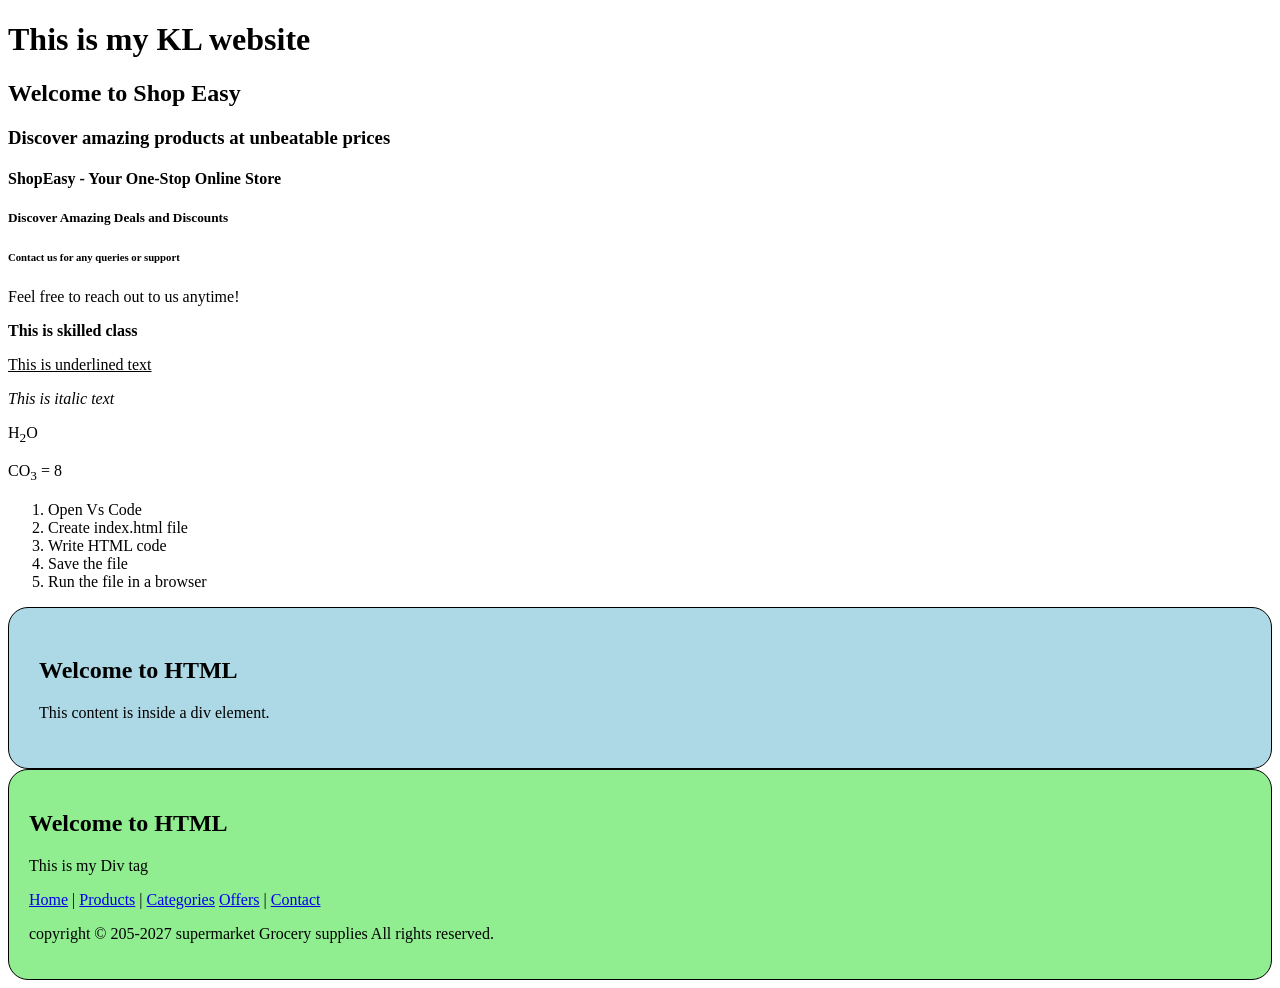
<file: Index/index.html>
<!DOCTYPE html>
<html lang="en">
<head>
    <meta charset="UTF-8">
    <meta name="viewport" content="width=device-width, initial-scale=1.0">
    <title>KL website</title>
</head>
<body>
    <h1>This is my KL website</h1>
    <h2>Welcome to Shop Easy</h2>
    <h3>Discover amazing products at unbeatable prices</h3>
    <h4>ShopEasy - Your One-Stop Online Store</h4>
    <h5>Discover Amazing Deals and Discounts</h5>
    <h6>Contact us for any queries or support</h6>
    <div>
        <p>Feel free to reach out to us anytime!</p>
    </div>
    <p><b>This is skilled class</b></p>
    <p><u>This is underlined text</u></p>
    <p><i>This is italic text</i></p>
    <p>H<sub>2</sub>O</p>

    <p>CO<sub>3</sub> = 8</p>
    <ol>

        <Li>Open Vs Code</Li>
        <Li>Create index.html file</Li>
        <Li>Write HTML code</Li>
        <Li>Save the file</Li>
        <Li>Run the file in a browser</Li>
    </ol>
    <table>
        <div style="background-color: lightblue; padding: 30px; border: 1px solid black; border-radius:20px; ">
            <h2>Welcome to HTML</h2>
            <p>This content is inside a div element.</p>
        </div>
        <div style="background-color: lightgreen; padding: 20px; border: 1px solid black; border-radius:20px; ">
            <h2>Welcome to HTML</h2>
            <p>This is my Div tag</p>
            <nav>
                <a href="index.html">Home</a> |
                <a href="products.html">Products</a> |
                <a href="categories.html">Categories</a> 
                <a href="offers.html">Offers</a> |
                <a href="contact.html">Contact</a>
            </nav>

            </body>
            <footer>
                <p>copyright © 205-2027 supermarket Grocery supplies All rights reserved.</p>




</body>
</html>
</file>
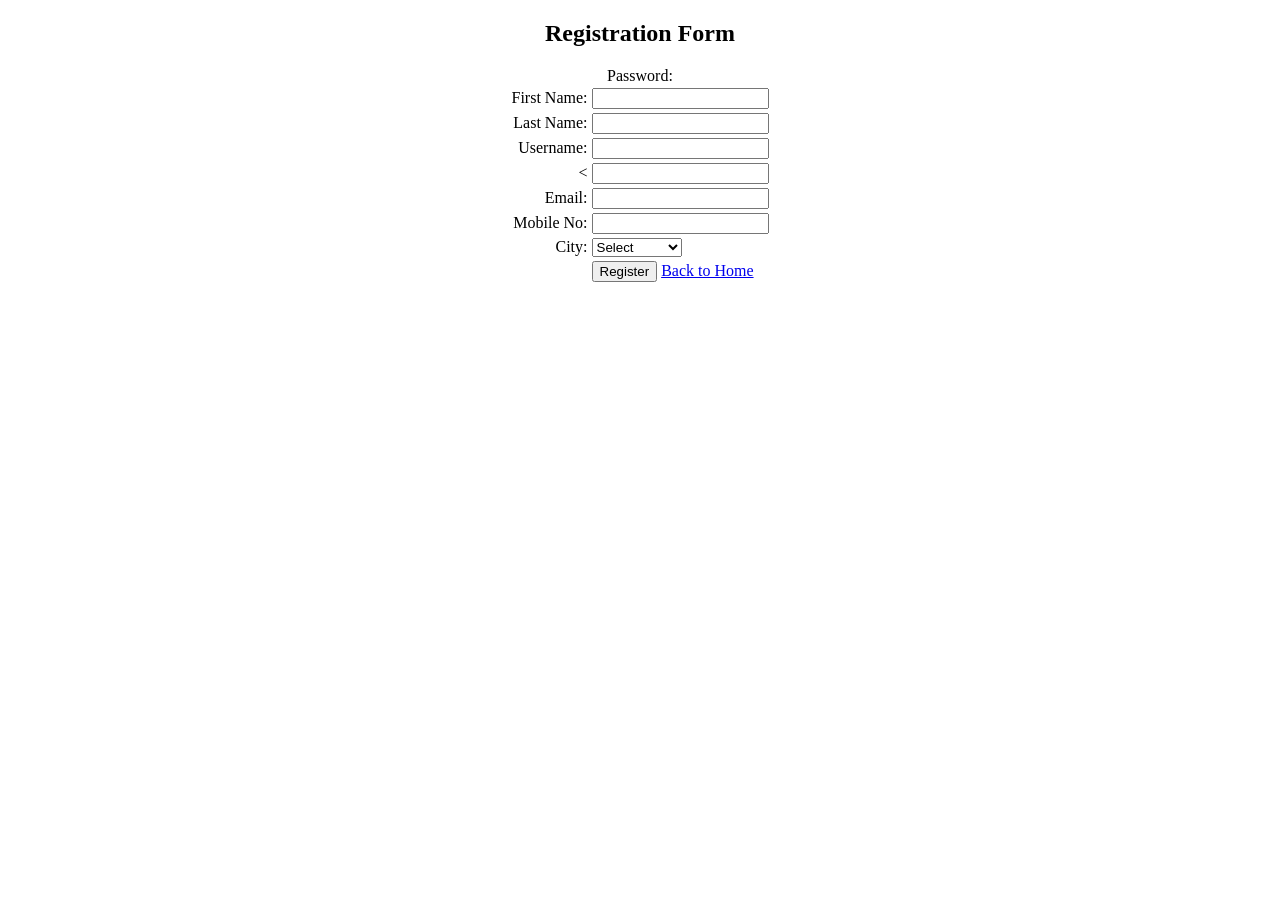
<file: form.html>
<!DOCTYPE html>
<html>
<head>
    <title>Registration Form</title>
</head>

<body >

    <center>

        <h2>Registration Form</h2>

        <form>

            <table >

                <tr>
                    <td align="right">
                        <label>First Name:</label>
                    </td>
                    <td>
                        <input type="text" name="firstname">
                    </td>
                </tr>

                <tr>
                    <td align="right">
                        <label>Last Name:</label>
                    </td>
                    <td>
                        <input type="text" name="lastname">
                    </td>
                </tr>

                <tr>
                    <td align="right">
                        <label>Username:</label>
                    </td>
                    <td>
                        <input type="text" name="username">
                    </td>
                </tr>

                <tr>
                   <labeL>Password:</labeL>
                    </td><td align="right">
                        <
                    <td>
                        <input type="password" name="password">
                    </td>
                </tr>

                <tr>
                    <td align="right">
                        <label>Email:</label>
                    </td>
                    <td>
                        <input type="email" name="email">
                    </td>
                </tr>

                <tr>
                    <td align="right">
                        <label>Mobile No:</label>
                    </td>
                    <td>
                        <input type="tel" name="mobile">
                    </td>
                </tr>

                <tr>
                    <td align="right">
                        <label>City:</label>
                    </td>
                    <td>
                        <select name="city">
                            <option>Select</option>
                            <option>Vijayawada</option>
                            <option>Guntur</option>
                            <option>Hyderabad</option>
                            <option>Chennai</option>
                            <option>Bangalore</option>
                        </select>
                    </td>
                </tr>

                <tr>
                    <td></td>
                    <td>
                        <input type="submit" value="Register">

                        <a href="#">
                            Back to Home
                        </a>
                    </td>
                </tr>

            </table>

        </form>

    </center>

</body>
</html>
</file>
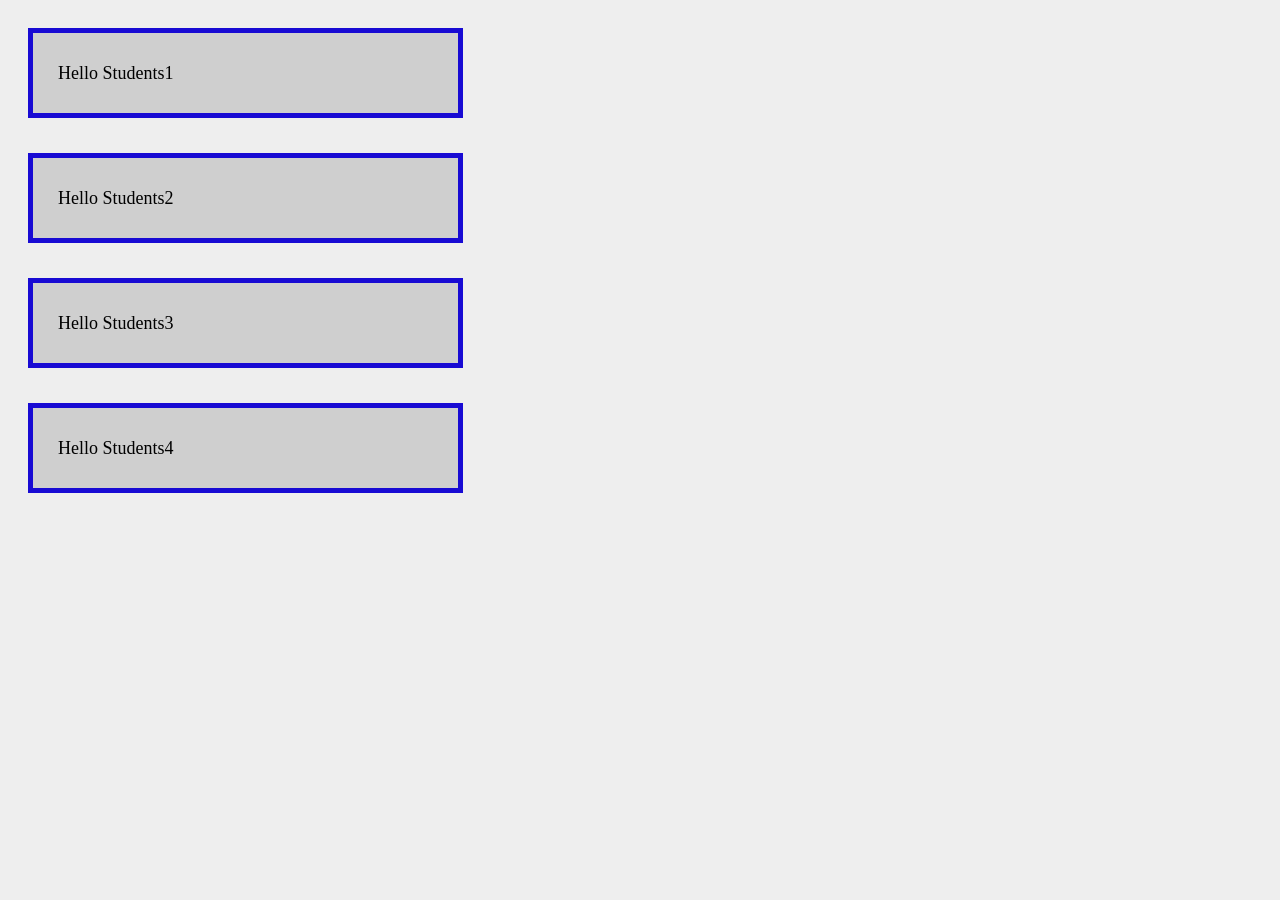
<file: Index/Untitled-1.html>
<!DOCTYPE html>
<html>
<head>
    <style>
        body {
            background-color: #eeeeee;
            padding: 20px;
        }

        .box {
            inline-size: 400px;
            block-size: 80px;
            border: 5px solid #180ad3;
            background-color: #cfcfcf;
            margin-block-end: 35px;
            display: flex;
            align-items: center;
            padding-inline-start: 25px;
            font-size: 18px;
        }
    </style>
</head>
<body>

    <div class="box">Hello Students1</div>
    <div class="box">Hello Students2</div>
    <div class="box">Hello Students3</div>
    <div class="box">Hello Students4</div>

</body>
</html>
</file>
